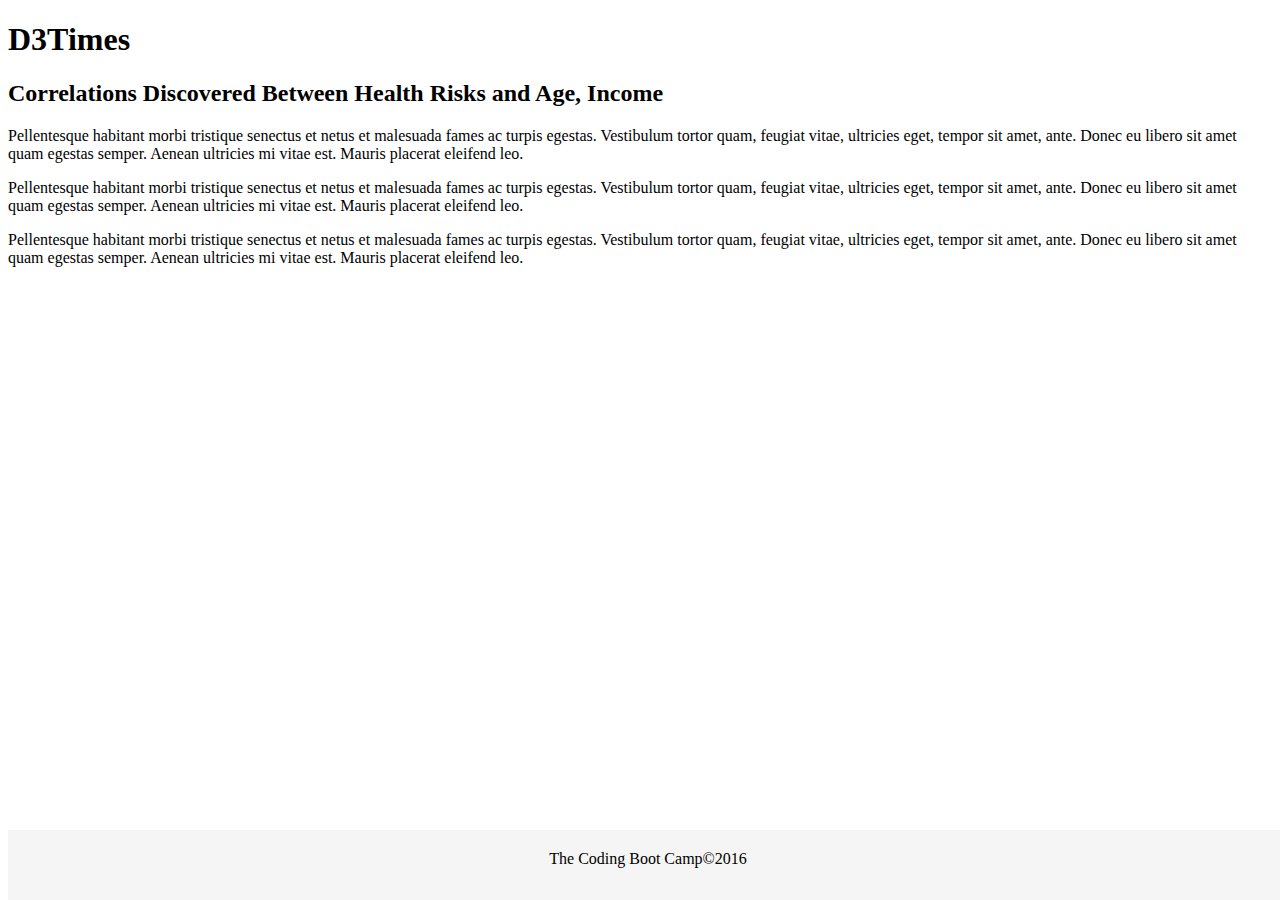
<file: index.html>
<!DOCTYPE html>
<html lang="en">

<head>
  <meta charset="UTF-8">
  <title>D3Times</title>
  <link rel="stylesheet" href="https://stackpath.bootstrapcdn.com/bootstrap/4.1.3/css/bootstrap.min.css" integrity="sha384-MCw98/SFnGE8fJT3GXwEOngsV7Zt27NXFoaoApmYm81iuXoPkFOJwJ8ERdknLPMO" crossorigin="anonymous">
  <link rel="stylesheet" href="assets/css/style.css">
  <link rel="stylesheet" href="assets/css/d3Style.css">

</head>

<body>
  <div class="container">
    <div class="row">
      <div class="col-xs-12 col-md-12">
        <h1>D3Times</h1>
      </div>
    </div>
    <div class="row">
      <div class="col-xs-12  col-md-9">
        <div id="scatter">
          <!-- We append our chart here. -->
        </div>
      </div>
    </div>
    <div class="row">
      <div class="col-xs-12  col-md-9">
        <div class="article">
          <h2>Correlations Discovered Between Health Risks and Age, Income</h2>
          <p>Pellentesque habitant morbi tristique senectus et netus et malesuada fames ac turpis egestas. Vestibulum tortor
            quam, feugiat vitae, ultricies eget, tempor sit amet, ante. Donec eu libero sit amet quam egestas semper. Aenean
            ultricies mi vitae est. Mauris placerat eleifend leo.</p>

          <p>Pellentesque habitant morbi tristique senectus et netus et malesuada fames ac turpis egestas. Vestibulum tortor
            quam, feugiat vitae, ultricies eget, tempor sit amet, ante. Donec eu libero sit amet quam egestas semper. Aenean
            ultricies mi vitae est. Mauris placerat eleifend leo.</p>

          <p>Pellentesque habitant morbi tristique senectus et netus et malesuada fames ac turpis egestas. Vestibulum tortor
            quam, feugiat vitae, ultricies eget, tempor sit amet, ante. Donec eu libero sit amet quam egestas semper. Aenean
            ultricies mi vitae est. Mauris placerat eleifend leo.</p>
        </div>
      </div>
    </div>
  </div>

  <!-- Footer-->
  <div id="footer">
    <p>The Coding Boot Camp&copy;2016</p>
  </div>
  <script src="https://code.jquery.com/jquery-3.3.1.slim.min.js" integrity="sha384-q8i/X+965DzO0rT7abK41JStQIAqVgRVzpbzo5smXKp4YfRvH+8abtTE1Pi6jizo" crossorigin="anonymous"></script>
  <script src="https://cdnjs.cloudflare.com/ajax/libs/popper.js/1.14.3/umd/popper.min.js" integrity="sha384-ZMP7rVo3mIykV+2+9J3UJ46jBk0WLaUAdn689aCwoqbBJiSnjAK/l8WvCWPIPm49" crossorigin="anonymous"></script>
  <script src="https://stackpath.bootstrapcdn.com/bootstrap/4.1.3/js/bootstrap.min.js" integrity="sha384-ChfqqxuZUCnJSK3+MXmPNIyE6ZbWh2IMqE241rYiqJxyMiZ6OW/JmZQ5stwEULTy" crossorigin="anonymous"></script>
  <script src="https://d3js.org/d3.v5.min.js"></script>
  <script type="text/javascript" src="assets/js/app.js"></script>

</body>

</html>
</file>
<file: assets/css/d3Style.css>
.aText {
  font-family: sans-serif;
  font-size: 16px;
  text-anchor: middle;
}

.active {
  font-weight: bold;
  fill: #000;
  transition: fill 0.3s ease-out;
  text-anchor: middle;
}

.inactive {
  font-weight: lighter;
  fill: #c9c9c9;
  transition: fill 0.3s ease-out;
  text-anchor: middle;
}

.inactive:hover {
  fill: #000;
  cursor: pointer;
}

/* font size dependent on radius, see app.js */
.stateText {
  font-family: sans-serif;
  fill: #fff;
  text-anchor: middle;
}

.stateCircle {
  fill: #89bdd3;
  stroke: #e3e3e3;
}

.chart {
  display: block;
  margin: 0;
}

.d3-tip {
  padding: 6px;
  font-size: 12px;
  line-height: 1;
  line-height: 1.5em;
  color: #fff;
  text-align: center;
  text-transform: capitalize;
  background: rgba(0, 0, 0, 0.8);
  border-radius: 4px;
}

/* Mobile Rules */
@media screen and (max-width: 530px) {
  .stateText {
    display: none;
  }

  .aText {
    font-size: 14px;
  }
}

@media screen and (max-width: 400px) {
  .aText {
    font-size: 13px;
  }
}
</file>
<file: assets/css/style.css>
.iframeContainer {
  padding: 20px;
  border: 1px solid #e3e3e3;
}

/* Sticky Footer rules (https://getbootstrap.com/examples/sticky-footer/) */
html {
  position: relative;
  min-height: 100%;
}

body {
  /* Padding bottom by footer height */
  padding-bottom: 80px;
}

#footer {
  position: absolute;
  bottom: 0;
  width: 100%; /* Set the fixed height of the footer here */
  height: 10px;
  padding-top: 20px;
  padding-bottom: 40px;
  text-align: center;
  background-color: #f5f5f5;
}

#footer p {
  margin: 0;
  font-size: 16px;
}
</file>
